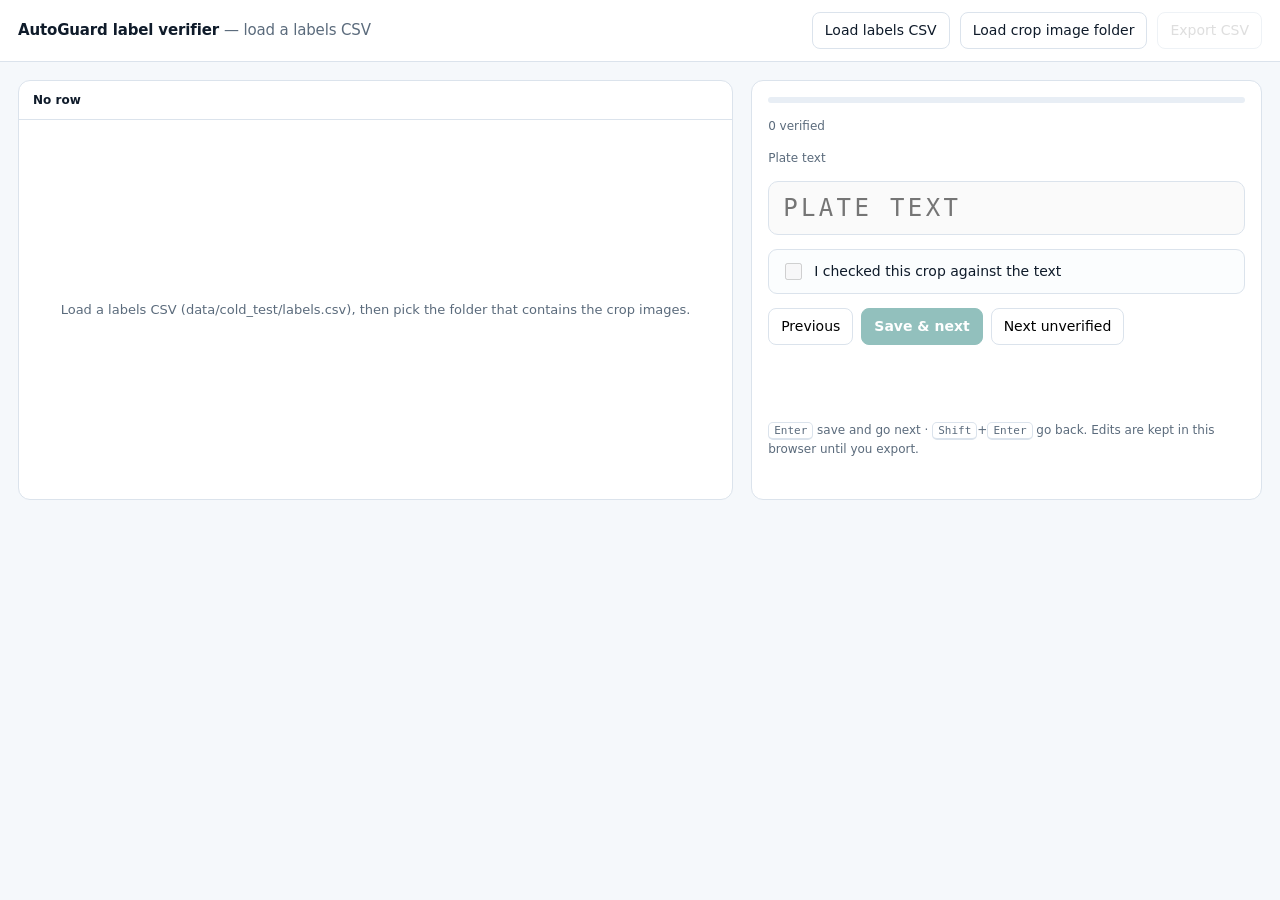
<file: scripts/label_tool.html>
<!doctype html>
<html lang="en">
<head>
<meta charset="utf-8">
<meta name="viewport" content="width=device-width, initial-scale=1">
<title>AutoGuard label verifier</title>
<style>
  :root { --mint:#0f766e; --mint-soft:#e7f6f3; --line:#dbe3ec; --ink:#0f1b2a; --muted:#5b6b7c; }
  * { box-sizing:border-box; }
  body { margin:0; font:14px/1.5 system-ui, "Segoe UI", sans-serif; color:var(--ink); background:#f5f8fb; }
  header { position:sticky; top:0; z-index:2; display:flex; flex-wrap:wrap; gap:10px; align-items:center;
           padding:12px 18px; background:#fff; border-bottom:1px solid var(--line); }
  header h1 { font-size:15px; margin:0 auto 0 0; letter-spacing:-.01em; }
  header h1 span { color:var(--muted); font-weight:400; }
  .btn { border:1px solid var(--line); background:#fff; border-radius:8px; padding:7px 12px; font:inherit; cursor:pointer; }
  .btn.primary { background:var(--mint); border-color:var(--mint); color:#fff; font-weight:600; }
  .btn:disabled { opacity:.45; cursor:not-allowed; }
  input[type=file] { display:none; }
  label.file-btn { display:inline-flex; align-items:center; }
  main { display:grid; grid-template-columns:minmax(0,1.4fr) minmax(320px,1fr); gap:18px; padding:18px; max-width:1400px; margin:0 auto; }
  .panel { background:#fff; border:1px solid var(--line); border-radius:12px; }
  .stage { min-height:420px; display:flex; flex-direction:column; }
  .stage-head { display:flex; gap:10px; align-items:center; padding:10px 14px; border-bottom:1px solid var(--line); font-size:12px; color:var(--muted); }
  .stage-head b { color:var(--ink); }
  .image-wrap { flex:1; display:grid; place-items:center; padding:14px; min-height:340px; }
  .image-wrap img { max-width:100%; max-height:62vh; border-radius:8px; border:1px solid var(--line); background:#0b1622; }
  .empty { color:var(--muted); font-size:13px; text-align:center; padding:40px 20px; }
  .side { padding:16px; display:flex; flex-direction:column; gap:14px; }
  .label-edit { font-size:24px; letter-spacing:.14em; font-family:ui-monospace, "Cascadia Mono", monospace; width:100%;
                padding:12px 14px; border:1.5px solid var(--line); border-radius:10px; text-transform:uppercase; }
  .label-edit:focus { outline:none; border-color:var(--mint); box-shadow:0 0 0 3px rgba(15,118,110,.12); }
  .meta { display:grid; gap:4px; font-size:12px; color:var(--muted); word-break:break-all; }
  .verify { display:flex; gap:9px; align-items:center; padding:10px 12px; border:1px solid var(--line); border-radius:9px; background:#fbfdfe; cursor:pointer; }
  .verify input { width:17px; height:17px; accent-color:var(--mint); }
  .row { display:flex; gap:8px; flex-wrap:wrap; }
  .progress { height:6px; border-radius:99px; background:#e8eef5; overflow:hidden; }
  .progress span { display:block; height:100%; background:linear-gradient(90deg,var(--mint),#14b8a6); }
  .hint { font-size:12px; color:var(--muted); }
  kbd { font-family:ui-monospace, monospace; font-size:11px; border:1px solid var(--line); border-bottom-width:2px; border-radius:5px; padding:1px 5px; background:#fff; }
  .status { font-size:12px; color:var(--mint); min-height:18px; }
  @media (max-width:900px) { main { grid-template-columns:1fr; } }
</style>
</head>
<body>
<header>
  <h1>AutoGuard label verifier <span id="file-name">— load a labels CSV</span></h1>
  <label class="file-btn btn"><input id="csv-input" type="file" accept=".csv,text/csv">Load labels CSV</label>
  <label class="file-btn btn"><input id="images-input" type="file" multiple accept="image/*" webkitdirectory>Load crop image folder</label>
  <button class="btn" id="download" disabled>Export CSV</button>
</header>
<main>
  <section class="panel stage">
    <div class="stage-head"><b id="row-label">No row</b><span id="row-meta"></span></div>
    <div class="image-wrap" id="image-wrap"><div class="empty">Load a labels CSV (data/cold_test/labels.csv), then pick the folder that contains the crop images.</div></div>
  </section>
  <aside class="panel side">
    <div class="progress"><span id="progress" style="width:0%"></span></div>
    <div class="hint" id="progress-text">0 verified</div>
    <label for="label-input" class="hint">Plate text</label>
    <input id="label-input" class="label-edit" autocomplete="off" spellcheck="false" maxlength="16" placeholder="PLATE TEXT" disabled>
    <label class="verify"><input id="verified" type="checkbox" disabled> I checked this crop against the text</label>
    <div class="row">
      <button class="btn" id="prev">Previous</button>
      <button class="btn primary" id="next" disabled>Save &amp; next</button>
      <button class="btn" id="skip">Next unverified</button>
    </div>
    <div class="meta">
      <span id="meta-source"></span>
      <span id="meta-crop"></span>
    </div>
    <div class="status" id="status"></div>
    <p class="hint"><kbd>Enter</kbd> save and go next · <kbd>Shift</kbd>+<kbd>Enter</kbd> go back. Edits are kept in this browser until you export.</p>
  </aside>
</main>
<script>
const state = { rows: [], index: 0, images: new Map(), storageKey: null };
const $ = (id) => document.getElementById(id);

function parseCsv(text) {
  const rows = [];
  let field = '', row = [], quoted = false;
  for (let i = 0; i < text.length; i += 1) {
    const char = text[i];
    if (quoted) {
      if (char === '"' && text[i + 1] === '"') { field += '"'; i += 1; }
      else if (char === '"') quoted = false;
      else field += char;
    } else if (char === '"') quoted = true;
    else if (char === ',') { row.push(field); field = ''; }
    else if (char === '\n' || char === '\r') {
      if (char === '\r' && text[i + 1] === '\n') i += 1;
      row.push(field); field = '';
      if (row.some((value) => value !== '')) rows.push(row);
      row = [];
    } else field += char;
  }
  if (field !== '' || row.length) { row.push(field); rows.push(row); }
  const header = rows.shift().map((name) => name.trim());
  return rows.map((values) => Object.fromEntries(header.map((name, i) => [name, values[i] ?? ''])));
}

function csvEscape(value) { return /[",\n]/.test(value) ? '"' + value.replace(/"/g, '""') + '"' : value; }

function load() {
  const row = state.rows[state.index];
  if (!row) return;
  $('row-label').textContent = `Row ${state.index + 1} of ${state.rows.length}`;
  $('row-meta').textContent = row.verified === '1' ? 'verified' : 'not verified';
  $('label-input').value = row.plate_text;
  $('verified').checked = row.verified === '1';
  $('label-input').disabled = false;
  $('verified').disabled = false;
  $('next').disabled = false;
  $('meta-source').textContent = 'Source: ' + (row.source_image || '—');
  $('meta-crop').textContent = 'Crop: ' + (row.crop_path || '—');
  const base = (row.crop_path || '').split('/').pop().toLowerCase();
  const image = state.images.get(base);
  $('image-wrap').innerHTML = image
    ? `<img alt="crop" src="${image}">`
    : `<div class="empty">No image loaded for <b>${base || 'this row'}</b>.<br>Load the folder that contains the crop images.</div>`;
  updateProgress();
}

function save() {
  const row = state.rows[state.index];
  if (!row) return;
  row.plate_text = $('label-input').value.trim().toUpperCase().replace(/[^A-Z0-9]/g, '');
  row.verified = $('verified').checked ? '1' : '0';
  persist();
  $('status').textContent = 'Saved row ' + (state.index + 1);
}

function persist() {
  if (!state.storageKey) return;
  localStorage.setItem(state.storageKey, JSON.stringify(state.rows.map((row) => ({ plate_text: row.plate_text, verified: row.verified }))));
}

function restore(key) {
  const raw = localStorage.getItem(key);
  if (!raw) return false;
  try {
    const saved = JSON.parse(raw);
    if (saved.length !== state.rows.length) return false;
    state.rows.forEach((row, index) => Object.assign(row, saved[index]));
    return true;
  } catch { return false; }
}

function updateProgress() {
  const done = state.rows.filter((row) => row.verified === '1').length;
  const pct = state.rows.length ? Math.round((done / state.rows.length) * 100) : 0;
  $('progress').style.width = pct + '%';
  $('progress-text').textContent = `${done} of ${state.rows.length} verified (${pct}%)`;
}

function step(delta) {
  save();
  state.index = Math.min(state.rows.length - 1, Math.max(0, state.index + delta));
  $('status').textContent = '';
  load();
}

function nextUnverified() {
  save();
  for (let offset = 1; offset <= state.rows.length; offset += 1) {
    const index = (state.index + offset) % state.rows.length;
    if (state.rows[index].verified !== '1') { state.index = index; load(); return; }
  }
  $('status').textContent = 'Every row is verified.';
}

$('csv-input').addEventListener('change', async (event) => {
  const file = event.target.files[0];
  if (!file) return;
  state.rows = parseCsv(await file.text());
  state.index = 0;
  state.storageKey = 'autoguard_labels_' + file.name + '_' + file.size;
  restore(state.storageKey);
  $('file-name').textContent = file.name;
  $('download').disabled = false;
  load();
});

$('images-input').addEventListener('change', (event) => {
  state.images.clear();
  for (const file of event.target.files) {
    state.images.set(file.name.toLowerCase(), URL.createObjectURL(file));
  }
  load();
});

$('verified').addEventListener('change', save);
$('label-input').addEventListener('input', () => { if (state.rows[state.index]) state.rows[state.index].plate_text = $('label-input').value; });
$('prev').addEventListener('click', () => step(-1));
$('next').addEventListener('click', () => step(1));
$('skip').addEventListener('click', nextUnverified);
$('label-input').addEventListener('keydown', (event) => {
  if (event.key !== 'Enter') return;
  event.preventDefault();
  if (!$('verified').checked) $('verified').checked = true;
  step(event.shiftKey ? -1 : 1);
});

$('download').addEventListener('click', () => {
  save();
  const header = ['source_image', 'crop_path', 'plate_text', 'verified'];
  const lines = [header.join(',')].concat(state.rows.map((row) => header.map((name) => csvEscape(row[name] ?? '')).join(',')));
  const blob = new Blob([lines.join('\n') + '\n'], { type: 'text/csv' });
  const link = document.createElement('a');
  link.href = URL.createObjectURL(blob);
  link.download = 'labels.csv';
  link.click();
  setTimeout(() => URL.revokeObjectURL(link.href), 2000);
});
</script>
</body>
</html>
</file>
